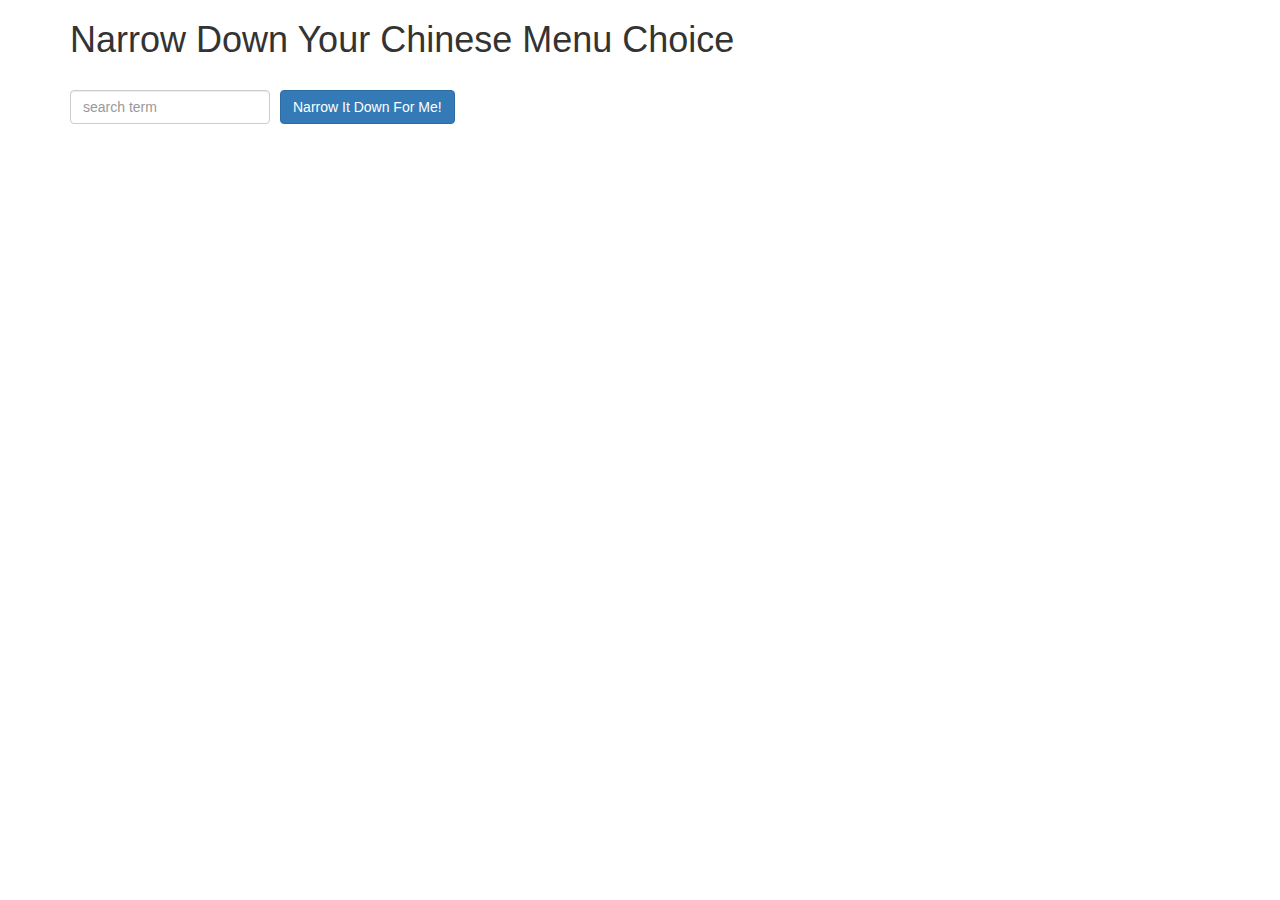
<file: module-3/index.html>
<!doctype html>
<html lang="en">
<head>
  <title>Narrow Down Your Menu Choice</title>
  <meta name="viewport" content="width=device-width, initial-scale=1">
  <link rel="stylesheet" type="text/css" href="styles/bootstrap.min.css">
  <link rel="stylesheet" type="text/css" href="styles/styles.css">
  <script type="text/javascript" src="js/angular.min.js"></script>
  <script type="text/javascript" src="js/app.js"></script>
</head>
<body ng-app="NarrowItDownApp">
  <div class="container" ng-controller="NarrowItDownController as narrowCont">
    <h1>Narrow Down Your Chinese Menu Choice</h1>

    <form ng-submit="narrowCont.search();">
      <div class="form-group">
        <input type="text" placeholder="search term" class="form-control" ng-model="narrowCont.text">
      </div>

      <div class="form-group narrow-button">
        <button class="btn btn-primary" type="submit">Narrow It Down For Me!</button>
      </div>

      <loader-indicator ng-if="narrowCont.isLoaderVisible"></loader-indicator>
    </form>

    <found-items found-items="narrowCont.found" on-remove="narrowCont.onRemove(index)">
      <div ng-if="narrowCont.searchError" class="alert alert-danger">Nothing found</div>
    </found-items>
  </div>
</body>
</html>
</file>
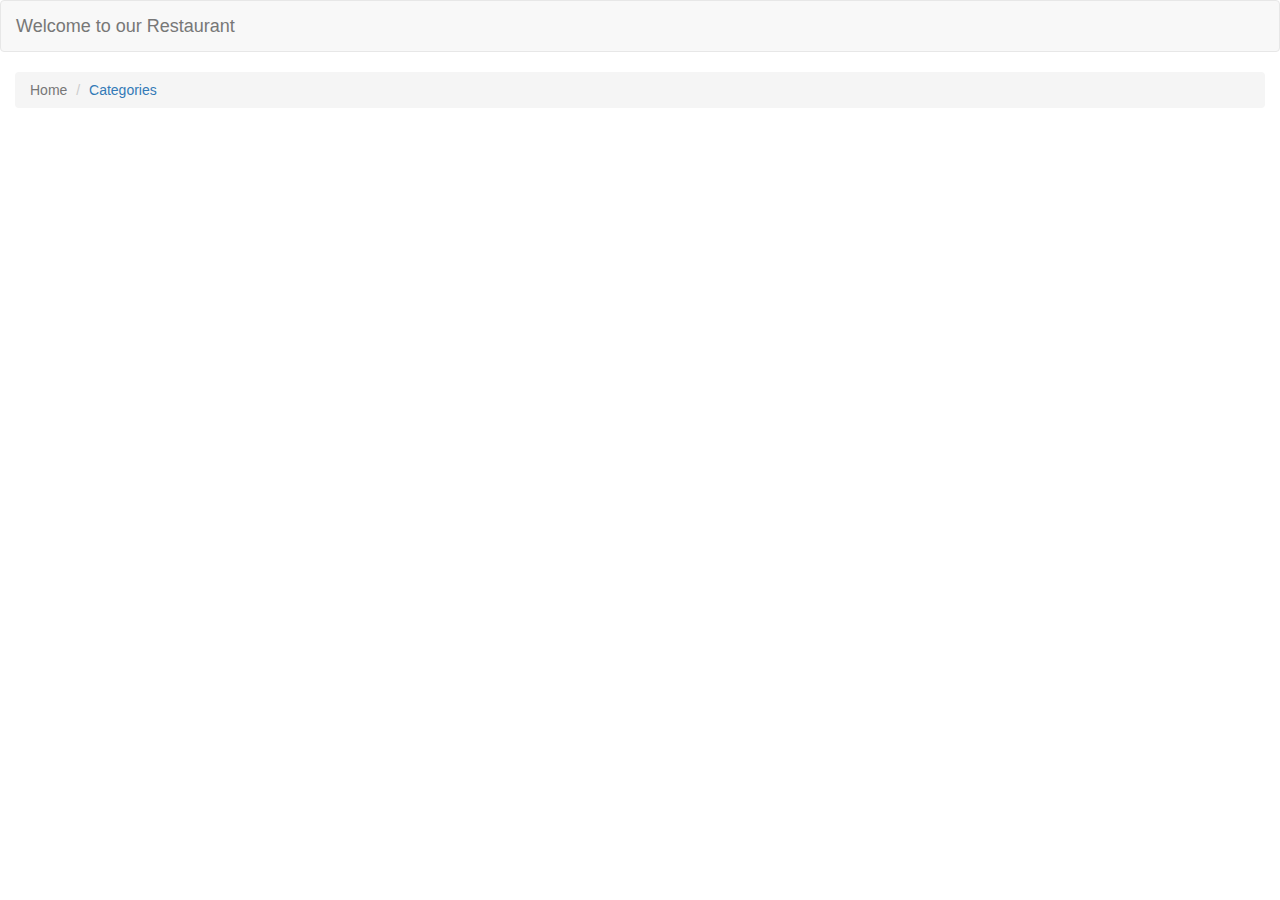
<file: module-4/index.html>
<!DOCTYPE html>
 <html lang="en">
 <head>
    <meta charset="utf-8">
    <title></title>
    <!-- Libraries -->
    <link rel="stylesheet" type="text/css" href="lib/css/bootstrap.min.css">
    <script type="text/javascript" src="lib/js/angular.min.js"></script>
    <script type="text/javascript" src="lib/js/angular-ui-router.min.js"></script>
    <!-- Application styles -->
    <link rel="stylesheet" type="text/css" href="css/style.css">
    <!-- Modules -->
    <script type="text/javascript" src="src/modules/data.module.js"></script>
    <script type="text/javascript" src="src/modules/menuapp.module.js"></script>
    <!-- Routes list -->
    <script type="text/javascript" src="src/router.js"></script>
    <!-- Data module services -->
    <script type="text/javascript" src="src/modules/data/menudata.service.js"></script>
    <!-- MenuApp module controllers -->
    <script type="text/javascript" src="src/modules/menuapp/categories.controller.js"></script>
    <script type="text/javascript" src="src/modules/menuapp/items.controller.js"></script>
    <!-- MenuApp module components -->
    <script type="text/javascript" src="src/modules/menuapp/categories.component.js"></script>
    <script type="text/javascript" src="src/modules/menuapp/items.component.js"></script>
 </head>
 <body ng-app="MenuApp">
    <nav class="navbar navbar-default">
        <div class="container-fluid">
            <div class="navbar-header">
                <a class="navbar-brand" ui-sref="home">Welcome to our Restaurant</a>
            </div>
        </div><!-- /.container-fluid -->
    </nav>
    
    <div class="container-fluid">
        <ui-view></ui-view>
    </div>
 </body>
 </html>
</file>
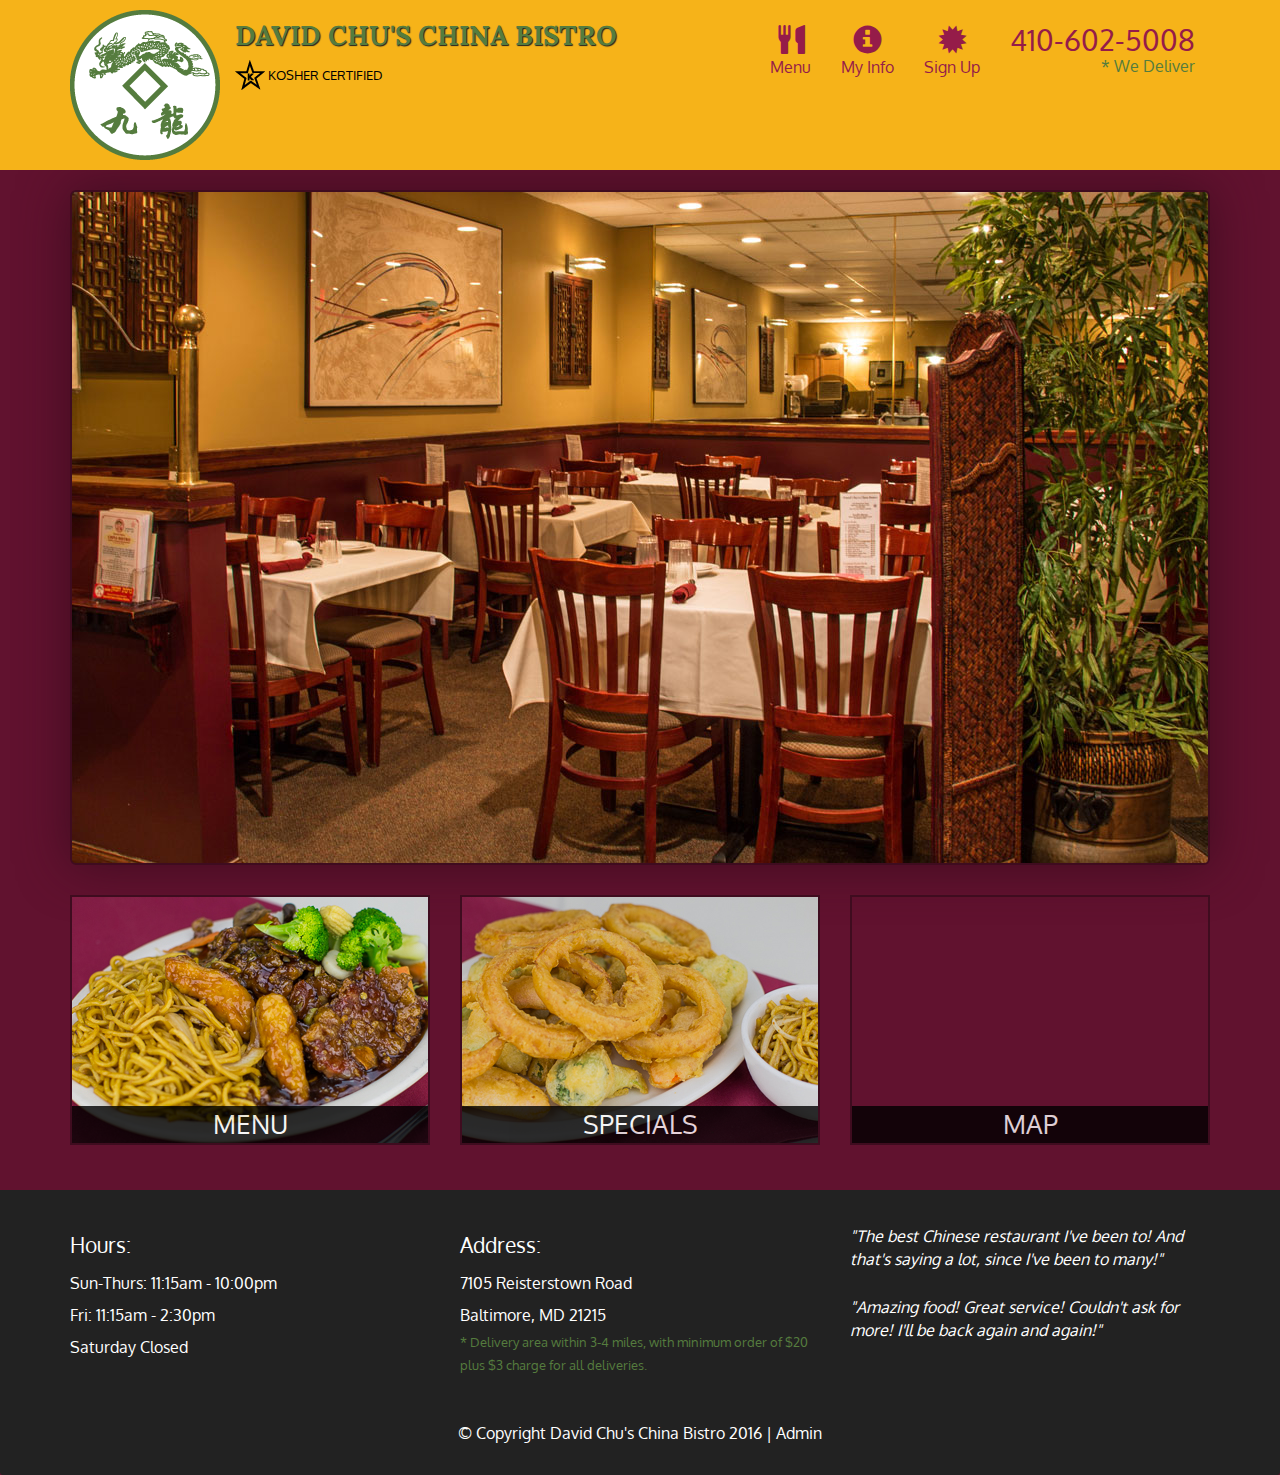
<file: module-5/index.html>
<!DOCTYPE html>
<html lang="en">
  <head>
    <meta charset="utf-8">
    <meta http-equiv="X-UA-Compatible" content="IE=edge">
    <meta name="viewport" content="width=device-width, initial-scale=1">
    <title>David Chu's China Bistro</title>
    <link href='https://fonts.googleapis.com/css?family=Oxygen:400,300,700' rel='stylesheet' type='text/css'>
    <link href='https://fonts.googleapis.com/css?family=Lora' rel='stylesheet' type='text/css'>
    <link rel="stylesheet" href="css/bootstrap.min.css">
    <link rel="stylesheet" href="css/restaurant.css">
    <link rel="stylesheet" href="css/common.css">
  </head>
  <body ng-app="restaurant" ng-strict-di>

    <!-- Fixed position loading indicator -->
    <loading class="loading-indicator"></loading>

    <header>
      <nav id="header-nav" class="navbar navbar-default">
        <div class="container">
          <div class="navbar-header">
            <a href="index.html" class="pull-left visible-md visible-lg">
              <div id="logo-img" alt="Logo image"></div>
            </a>

            <div class="navbar-brand">
              <a href="index.html"><h1>David Chu's China Bistro</h1></a>
              <p>
              <img src="images/star-k-logo.png" alt="Kosher certification">
              <span>Kosher Certified</span>
              </p>
            </div>

            <button id="navbarToggle" type="button" class="navbar-toggle collapsed" data-toggle="collapse" data-target="#collapsable-nav" aria-expanded="false">
              <span class="sr-only">Toggle navigation</span>
              <span class="icon-bar"></span>
              <span class="icon-bar"></span>
              <span class="icon-bar"></span>
            </button>
          </div>

          <div id="collapsable-nav" class="collapse navbar-collapse">
            <ul id="nav-list" class="nav navbar-nav navbar-right">
              <li id="navHomeButton" class="visible-xs">
                <a href="index.html">
                  <span class="glyphicon glyphicon-home"></span> Home</a>
              </li>
              <li id="navMenuButton" ui-sref-active="active">
                <a ui-sref="public.menu">
                  <span class="glyphicon glyphicon-cutlery"></span><br class="hidden-xs"> Menu</a>
              </li>
              <li ui-sref-active="active">
                <a ui-sref="public.myinfo">
                  <span class="glyphicon glyphicon-info-sign"></span><br class="hidden-xs"> My Info</a>
              </li>
              <li ui-sref-active="active">
                <a ui-sref="public.signup">
                  <span class="glyphicon glyphicon-certificate"></span><br class="hidden-xs"> Sign Up</a>
              </li>
              <li id="phone" class="hidden-xs">
                <a href="tel:410-602-5008">
                  <span>410-602-5008</span></a><div>* We Deliver</div>
              </li>
            </ul><!-- #nav-list -->
          </div><!-- .collapse .navbar-collapse -->
        </div><!-- .container -->
      </nav><!-- #header-nav -->
    </header>

    <div id="call-btn" class="visible-xs">
      <a class="btn" href="tel:410-602-5008">
        <span class="glyphicon glyphicon-earphone"></span>
        410-602-5008
      </a>
    </div>
    <div id="xs-deliver" class="text-center visible-xs">* We Deliver</div>

    <ui-view>
      <div class="text-center initial-loading">
        <h2>Loading Site...</h2>
      </div>
    </ui-view>

    <footer class="panel-footer">
      <div class="container">
        <div class="row">
          <section id="hours" class="col-sm-4">
            <span>Hours:</span><br>
            Sun-Thurs: 11:15am - 10:00pm<br>
            Fri: 11:15am - 2:30pm<br>
            Saturday Closed
            <hr class="visible-xs">
          </section>
          <section id="address" class="col-sm-4">
            <span>Address:</span><br>
            7105 Reisterstown Road<br>
            Baltimore, MD 21215
            <p>* Delivery area within 3-4 miles, with minimum order of $20 plus $3 charge for all deliveries.</p>
            <hr class="visible-xs">
          </section>
          <section id="testimonials" class="col-sm-4">
            <p>"The best Chinese restaurant I've been to! And that's saying a lot, since I've been to many!"</p>
            <p>"Amazing food! Great service! Couldn't ask for more! I'll be back again and again!"</p>
          </section>
        </div>
        <div class="text-center">
          &copy; Copyright David Chu's China Bistro 2016 |
          <a ui-sref="admin.auth">Admin</a></div>
      </div>
    </footer>

    <!-- Libs -->
    <script src="lib/jquery-2.1.4.min.js"></script>
    <script src="lib/bootstrap.min.js"></script>
    <script src="lib/angular.min.js"></script>
    <script src="lib/angular-ui-router.min.js"></script>

    <!-- Main Restaurant Module -->
    <script src="src/restaurant.module.js"></script>

    <!-- Common Module -->
    <script src="src/common/common.module.js"></script>
    <script src="src/common/loading/loading.component.js"></script>
    <script src="src/common/loading/loading.interceptor.js"></script>
    <script src="src/common/menu.service.js"></script>
    <script src="src/common/my-info.service.js"></script>

    <!-- Public Module -->
    <script src="src/public/public.module.js"></script>
    <script src="src/public/public.routes.js"></script>
    <script src="src/public/menu/menu.controller.js"></script>
    <script src="src/public/menu-category/menu-category.component.js"></script>
    <script src="src/public/menu-items/menu-items.controller.js"></script>
    <script src="src/public/menu-item/menu-item.component.js"></script>
    <script src="src/public/sign-up/sign-up.controller.js"></script>
    <script src="src/public/my-info/my-info.controller.js"></script>
    <script src="src/public/sign-up/menu-item-short-name.directive.js"></script>
    <script src="src/public/sign-up/is-menu-item-existent.factory.js"></script>

    <!-- ADMIN SITE -->

    <!--Application files -->

  </body>

</html>
</file>
<file: module-3/styles/styles.css>
h1 {
  margin-bottom: 30px;
}
input[type="text"] {
  width: 200px;
  float: left;
}
.narrow-button {
  float: left;
  margin-left: 10px;
}
.loader {
  /*display: none;*/
  margin-left: 5px;
  font-size: 10px;
  float: left;
  border-top: 1.1em solid rgba(147, 147, 147, 0.2);
  border-right: 1.1em solid rgba(147, 147, 147, 0.2);
  border-bottom: 1.1em solid rgba(147, 147, 147, 0.2);
  border-left: 1.1em solid #676767;
  -webkit-transform: translateZ(0);
  -ms-transform: translateZ(0);
  transform: translateZ(0);
  -webkit-animation: load8 1.1s infinite linear;
  animation: load8 1.1s infinite linear;
}
.loader,
.loader:after {
  border-radius: 50%;
  width: 3em;
  height: 3em;
}
@-webkit-keyframes load8 {
  0% {
    -webkit-transform: rotate(0deg);
    transform: rotate(0deg);
  }
  100% {
    -webkit-transform: rotate(360deg);
    transform: rotate(360deg);
  }
}
@keyframes load8 {
  0% {
    -webkit-transform: rotate(0deg);
    transform: rotate(0deg);
  }
  100% {
    -webkit-transform: rotate(360deg);
    transform: rotate(360deg);
  }
}

found-items {
  clear: both;
  display: block;
}
</file>
<file: module-4/css/style.css>
a {
  cursor: pointer;
}
</file>
<file: module-5/css/restaurant.css>
body {
  font-size: 16px;
  color: #fff;
  background-color: #61122f;
  font-family: 'Oxygen', sans-serif;
}

.initial-loading {
  margin-top: 60px;
}

/** HEADER **/
#header-nav {
  background-color: #f6b319;
  border-radius: 0;
  border: 0;
}

#logo-img {
  background: url('../images/restaurant-logo_large.png') no-repeat;
  width: 150px;
  height: 150px;
  margin: 10px 15px 10px 0;
}

.navbar-brand {
  padding-top: 25px;
}
.navbar-brand h1 { /* Restaurant name */
  font-family: 'Lora', serif;
  color: #557c3e;
  font-size: 1.5em;
  text-transform: uppercase;
  font-weight: bold;
  text-shadow: 1px 1px 1px #222;
  margin-top: 0;
  margin-bottom: 0;
  line-height: .75;
}
.navbar-brand a:hover, .navbar-brand a:focus {
  text-decoration: none;
}
.navbar-brand p { /* Kosher cert */
  color: #000;
  text-transform: uppercase;
  font-size: .7em;
  margin-top: 15px;
}
.navbar-brand p span { /* Star-K */
  vertical-align: middle;
}

#nav-list {
  margin-top: 10px;
}
#nav-list a {
  color: #951C49;
  text-align: center;
}
#nav-list a:hover {
  background: #E7E7E7;
}
#nav-list a span {
  font-size: 1.8em;
}

#phone {
  margin-top: 5px;
}
#phone a { /* Phone number */
  text-align: right;
  padding-bottom: 0;
}
#phone div { /* We Deliver */
  color: #557c3e;
  text-align: right;
  padding-right: 15px;
}

.navbar-header button.navbar-toggle, .navbar-header .icon-bar {
  border: 1px solid #61122f;
}
.navbar-header button.navbar-toggle {
  clear: both;
  margin-top: -30px;
}
/* END HEADER */

/* FOOTER */
.panel-footer {
  margin-top: 30px;
  padding-top: 35px;
  padding-bottom: 30px;
  background-color: #222;
  border-top: 0;
}
.panel-footer div.row {
  margin-bottom: 35px;
}
#hours, #address {
  line-height: 2;
}
#hours > span, #address > span {
  font-size: 1.3em;
}
#address p {
  color: #557c3e;
  font-size: .8em;
  line-height: 1.8;
}
#testimonials {
  font-style: italic;
}
#testimonials p:nth-child(2) {
  margin-top: 25px;
}
a[ui-sref="admin.auth"] {
  color: #fff;
}
/* END FOOTER */

/********** Medium devices only **********/
@media (min-width: 992px) and (max-width: 1199px) {
  /* Header */
  #logo-img {
    background: url('../images/restaurant-logo_medium.png') no-repeat;
    width: 100px;
    height: 100px;
    margin: 5px 5px 5px 0;
  }
  /* End Header */
}


/********** Extra small devices only **********/
@media (max-width: 767px) {
  /* Header */
  .navbar-brand {
    padding-top: 10px;
    height: 80px;
  }
  .navbar-brand h1 { /* Restaurant name */
    padding-top: 10px;
    font-size: 5vw; /* 1vw = 1% of viewport width */
  }
  .navbar-brand p { /* Kosher cert */
    font-size: .6em;
    margin-top: 12px;
  }
  .navbar-brand p img { /* Star-K */
    height: 20px;
  }

  #collapsable-nav a { /* Collapsed nav menu text */
    font-size: 1.2em;
  }
  #collapsable-nav a span { /* Collapsed nav menu glyph */
    font-size: 1em;
    margin-right: 5px;
  }

  #call-btn > a {
    font-size: 1.5em;
    display: block;
    margin: 0 20px;
    padding: 10px;
    border: 2px solid #fff;
    background-color: #f6b319;
    color: #951c49;
  }
  #xs-deliver {
    margin-top: 5px;
    font-size: .7em;
    letter-spacing: .1em;
    text-transform: uppercase;
  }
  /* End Header */

  /* Footer */
  .panel-footer section {
    margin-bottom: 30px;
    text-align: center;
  }
  .panel-footer section:nth-child(3) {
    margin-bottom: 0; /* margin already exists on the whole row */
  }
  .panel-footer section hr {
    width: 50%;
  }
  /* End Footer */
}


/********** Super extra small devices Only :-) (e.g., iPhone 4) **********/
@media (max-width: 479px) {
  /* Header */
  .navbar-brand h1 { /* Restaurant name */
    padding-top: 5px;
    font-size: 6vw;
  }
  /* End Header */
}
</file>
<file: module-5/css/common.css>
.loading-indicator {
    display: block;
    width: 70px;
    position: fixed;
    left: 0;
    right: 0;
    margin: 0 auto;
    top: 40%;
    z-index: 100;
    background-color: #FFF;
}

.loading-indicator img {
    width: 70px;
    background-color: #FFF;
}

.ui-view-placeholder {
    margin-top: 60px;
}
</file>
